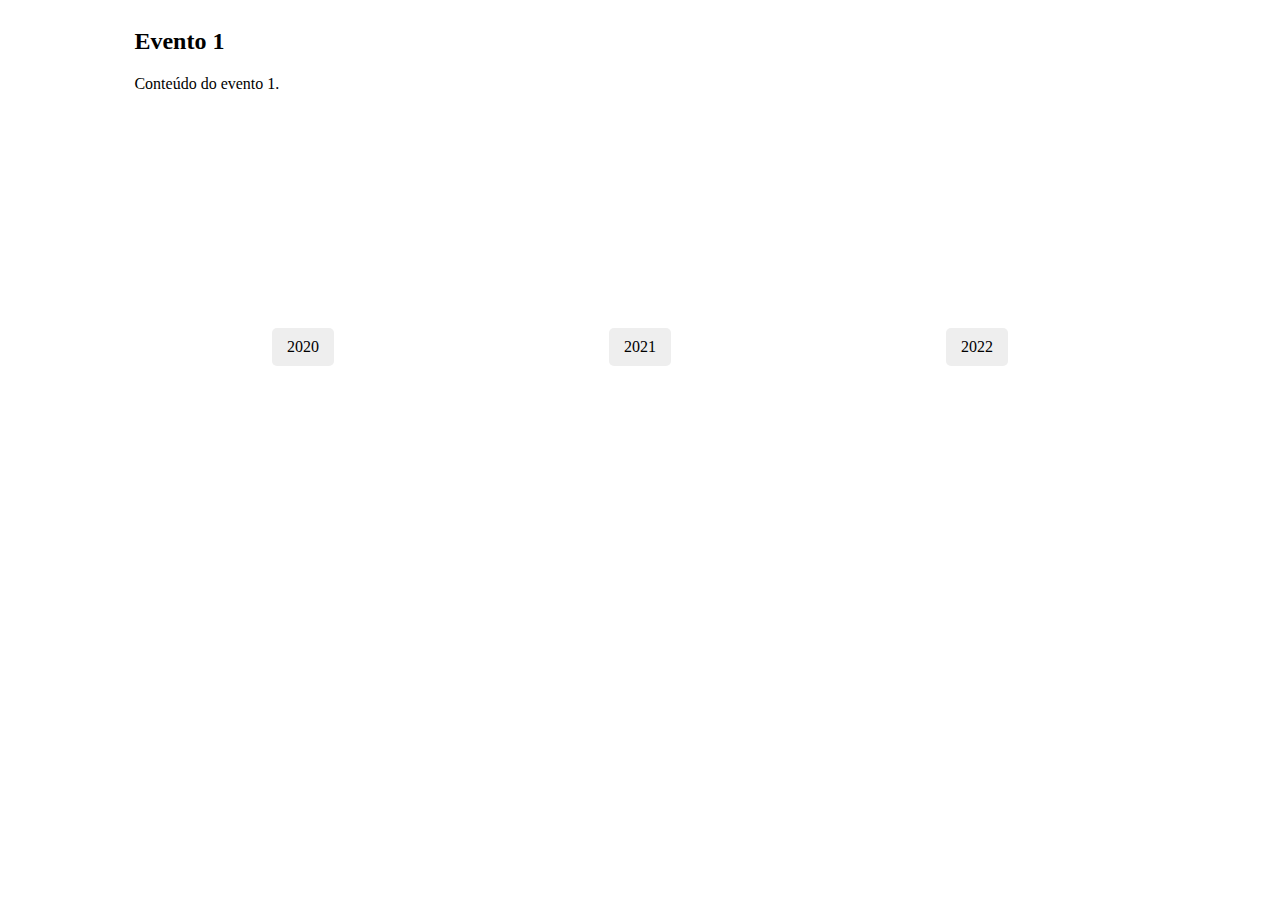
<file: index-test.html>
<!DOCTYPE html>
<html lang="pt-br">
<head>
  <meta charset="UTF-8">
  <meta name="viewport" content="width=device-width, initial-scale=1.0">
  <title>Carrossel com Linha do Tempo</title>
  <style>
    .timeline-carousel {
      position: relative;
      width: 80%;
      margin: 0 auto;
    }
    
    .slides {
      overflow: hidden;
      position: relative;
      height: 300px; /* ajuste conforme a necessidade */
    }
    
    .slide {
      position: absolute;
      width: 100%;
      opacity: 0;
      transition: opacity 0.5s ease-in-out;
    }
    
    /* Exibe o slide correspondente ao radio marcado */
    #slide1:checked ~ .slides .slide1,
    #slide2:checked ~ .slides .slide2,
    #slide3:checked ~ .slides .slide3 {
      opacity: 1;
    }
    
    .timeline {
      display: flex;
      justify-content: space-around;
      margin-top: 20px;
    }
    
    .timeline-item {
      cursor: pointer;
      padding: 10px 15px;
      background: #eee;
      border-radius: 5px;
      transition: background 0.3s;
    }
    
    .timeline-item:hover {
      background: #ddd;
    }
    
    /* Esconde os inputs radio */
    .timeline-carousel input[type="radio"] {
      display: none;
    }
  </style>
</head>
<body>
  <div class="timeline-carousel">
    <!-- Inputs para controle dos slides -->
    <input type="radio" name="carousel" id="slide1" checked>
    <input type="radio" name="carousel" id="slide2">
    <input type="radio" name="carousel" id="slide3">
  
    <!-- Container dos slides -->
    <div class="slides">
      <div class="slide slide1">
        <h2>Evento 1</h2>
        <p>Conteúdo do evento 1.</p>
      </div>
      <div class="slide slide2">
        <h2>Evento 2</h2>
        <p>Conteúdo do evento 2.</p>
      </div>
      <div class="slide slide3">
        <h2>Evento 3</h2>
        <p>Conteúdo do evento 3.</p>
      </div>
    </div>
  
    <!-- Linha do tempo com labels que ativam cada slide -->
    <div class="timeline">
      <label for="slide1" class="timeline-item">2020</label>
      <label for="slide2" class="timeline-item">2021</label>
      <label for="slide3" class="timeline-item">2022</label>
    </div>
  </div>
</body>
</html>
</file>
